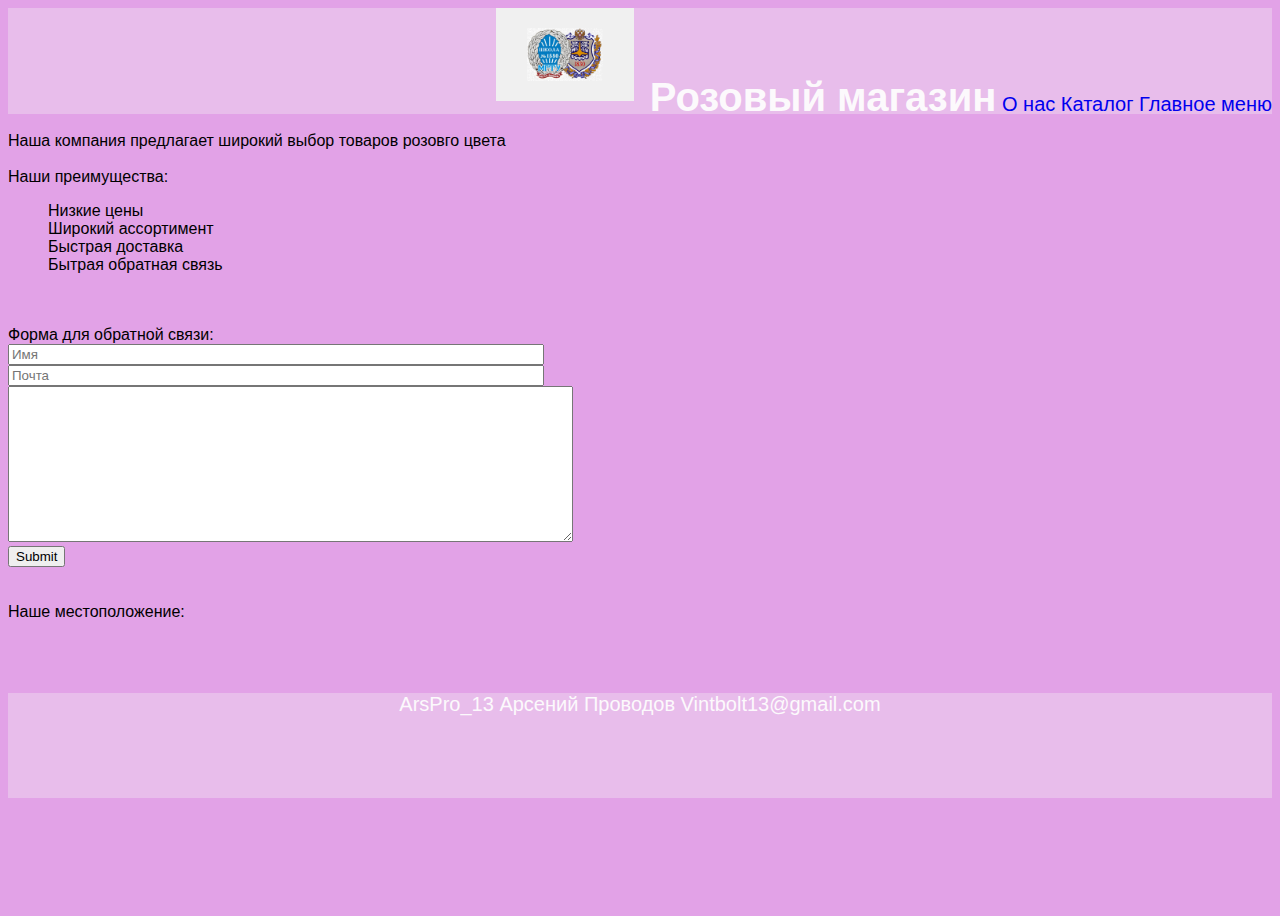
<file: about_us.html>
<!DOCTYPE html>
<html lang="en">
<head>
    <meta charset="UTF-8">
    <meta http-equiv="X-UA-Compatible" content="IE=edge">
    <meta name="viewport" content="width=!, initial-scale=1.0">
    <title>Информация о нас</title>
    <link rel="stylesheet" href="styles.css">
</head>

<body>
    <header>
        <img src="logo.png" class="header_block">
        <h1 class="header_block">Розовый магазин</h1>
        <a href="about_us.html" class="header_block">О нас</a>
        <a href="catalog.html" class="header_block">Каталог</a>
        <a href="start_page.html" class="header_block">Главное меню</a>
    </header>
    <br>
    <div>
        Наша компания предлагает широкий выбор товаров розовго цвета
        <br><br>
        Наши преимущества:
        <ul>
            <li>Низкие цены</li>
            <li>Широкий ассортимент</li>
            <li>Быстрая доставка</li>
            <li>Бытрая обратная связь</li>
        </ul>
    </div>
    <br><br>
    Форма для обратной связи:<br>
    <form>
        <input type="text" name="name" placeholder="Имя" style="width: 75ex"> <br>
        <input type="email" name="email" placeholder="Почта" style="width: 75ex"><br>
        <textarea name="feedback" id="" cols="68" rows="10"></textarea>
        <br>
        <input type="submit">
    </form>
    <br><br>
    Наше местоположение: <br><br>
    <script type="text/javascript" charset="utf-8" async src="https://api-maps.yandex.ru/services/constructor/1.0/js/?um=constructor%3Af9af9375444ac3a26c33b64c9878a78af0b67f90894e88a8dcaddf0c3dc7ce4f&amp;width=500&amp;height=400&amp;lang=ru_RU&amp;scroll=true"></script>
    <br><br><br>
</body>

<footer>
    ArsPro_13      Арсений Проводов      Vintbolt13@gmail.com
</footer>
</html>
</file>
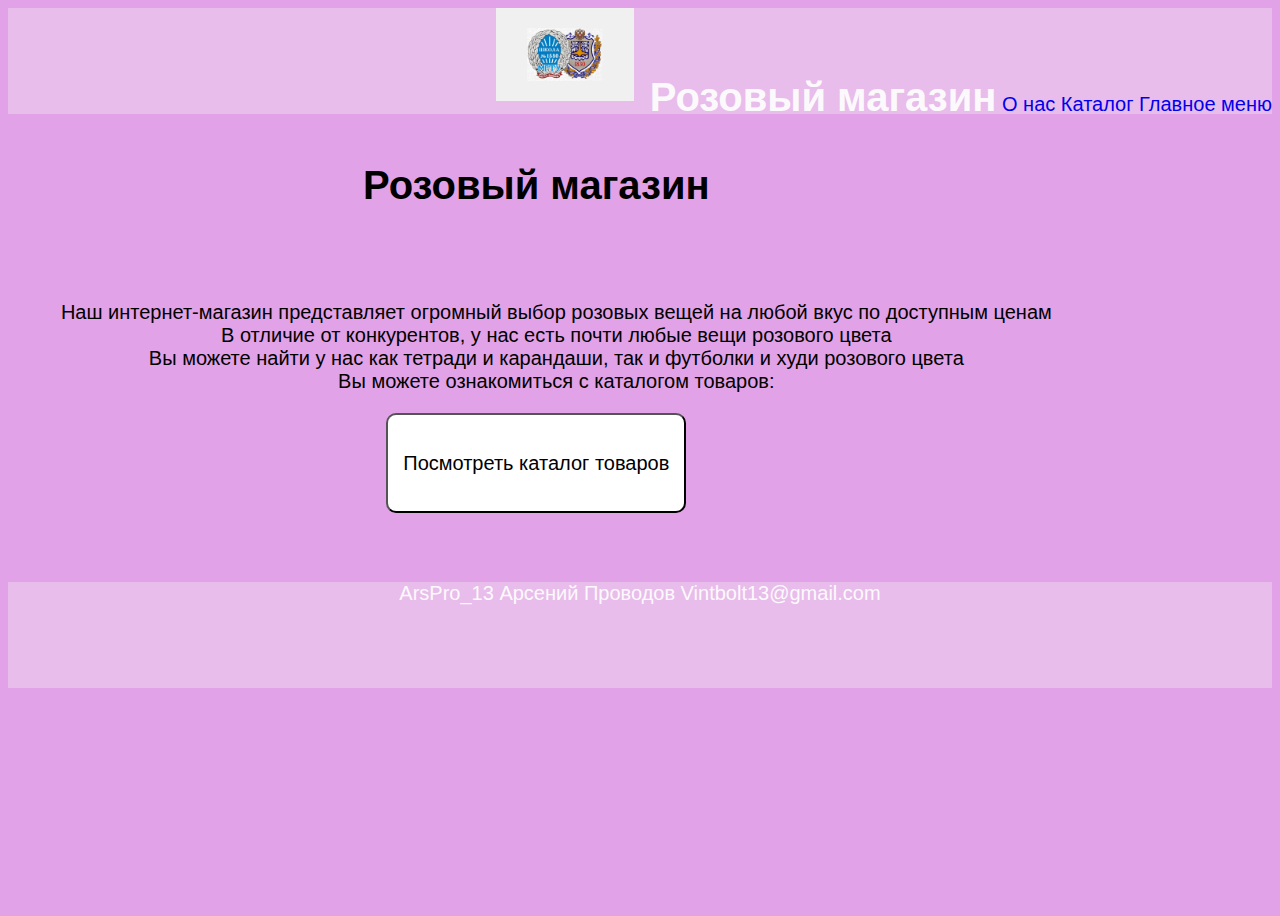
<file: start_page.html>
<!DOCTYPE html>
<html lang="en">



<head>
    <meta charset="UTF-8">
    <meta http-equiv="X-UA-Compatible" content="IE=edge">
    <meta name="viewport" content="width=device-width, initial-scale=1.0">
    <title>Розовый магазин</title>
    <link rel="stylesheet" href="styles.css">
</head>

<body>
    <header>
        <img src="logo.png" class="header_block">
        <h1 class="header_block">Розовый магазин</h1>
        <a href="about_us.html" class="header_block">О нас</a>
        <a href="catalog.html" class="header_block">Каталог</a>
        <a href="start_page.html" class="header_block">Главное меню</a>
    </header>
    <div class="container">
        <br><h1 style="text-align: center;">Розовый магазин</h1>
        <br><br>
        <ul>
            <li>Наш интернет-магазин представляет огромный выбор розовых вещей на любой вкус по доступным ценам</li>
            <li>В отличие от конкурентов, у нас есть почти любые вещи розового цвета</li>
            <li>Вы можете найти у нас как тетради и карандаши, так и футболки и худи розового цвета</li>
            <li>Вы можете ознакомиться с каталогом товаров:</li>
        </ul>
        <button style="font-size: 20px; height: 100px; width: 300px; border-radius: 10px; background-color: white;">Посмотреть каталог товаров</button>
        <br><br><br><br>
    </div>
    <footer>
        ArsPro_13      Арсений Проводов      Vintbolt13@gmail.com
    </footer>
</body>

</html>
</file>
<file: styles.css>
body {
    height: 100vh;
    background-color: rgb(226, 162, 231);
    font-family:Verdana, Geneva, Tahoma, sans-serif;
    color: white"
}

header {
    background-color: rgb(232, 189, 235);
    color: rgb(252, 249, 252);
    font-size: 20px;
    height: 10ex;
    text-align: right;
}

footer {
    background-color: rgb(232, 189, 235);
    color: rgb(252, 249, 252);
    text-align: center;
    font-size: 20px;
    height: 10ex;
}

a {
    text-decoration: none;
}

li {
    list-style-type: none;
}

img {
    padding: 20px; 
    margin-right: 10px; 
    margin-bottom: 10px; 
    background: #f0f0f0; 
    height:42ex;
}

.container {
    text-align: center;
    width: 100ex;
    font-size: 20px;
}

.item_card {
    display: inline-block;
    margin-right: 10px; 
    margin-bottom: 10px; 
    padding: 5px;
}

.item_card:hover{
    outline: 1px solid rgb(240, 4, 4);
}

.header_block {
    height: 5ex;
    display: inline-block;
}

@media screen and (max-width: 990px) {
    body {
      background-color: rgb(189, 189, 250);
    }
  }
</file>
